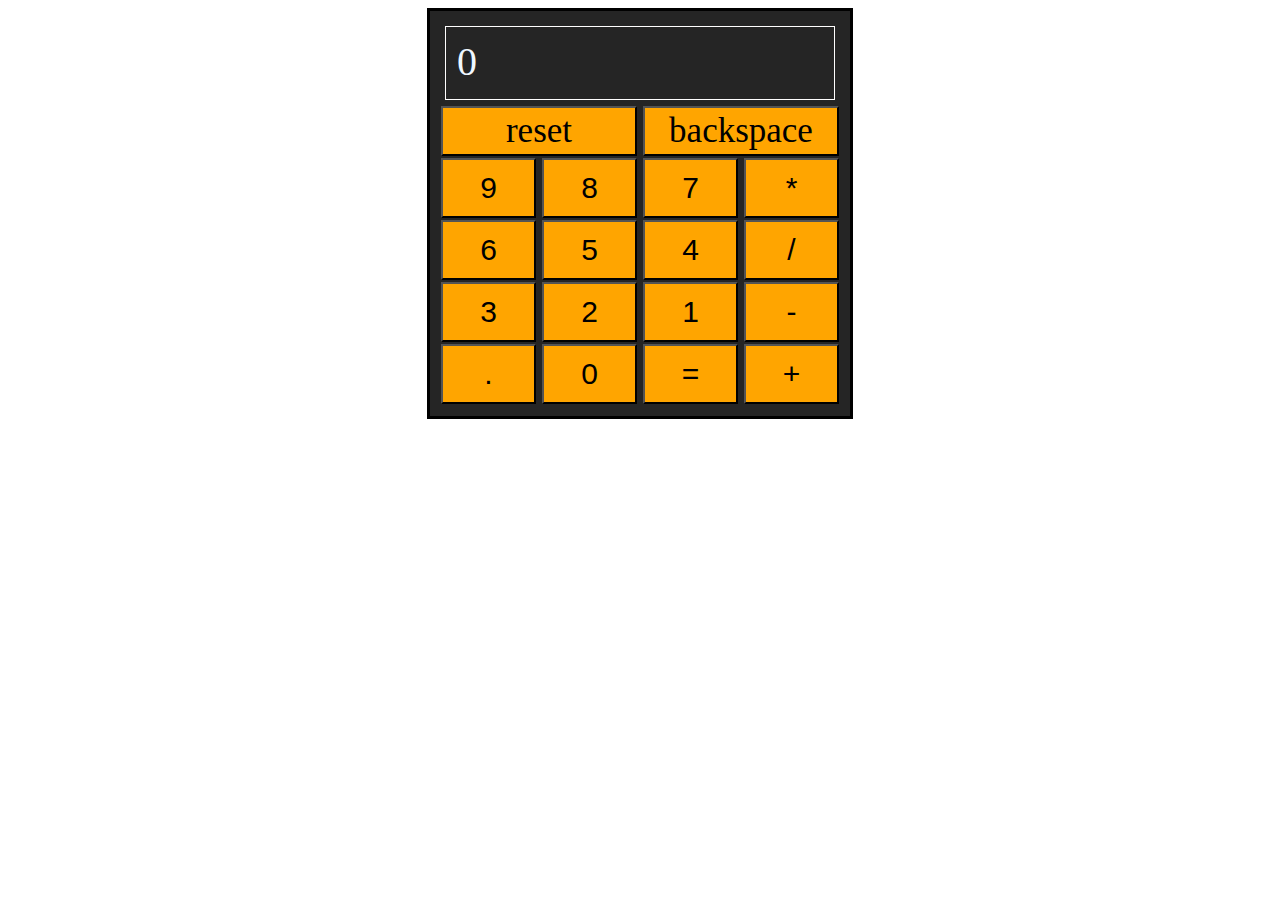
<file: calculator/new.html>
<!DOCTYPE html>
<html lang="en">
<head>
    <meta charset="UTF-8">
    <meta name="viewport" content="width=device-width, initial-scale=1.0">
    <title>
        Calculator
    </title>
    <style>
        body{
            display:flex;
            justify-content: center;
        }
        .num{
            display:flex;
        }
        button{
            width:21%;
            margin:1px;
        }
        .screen{
            border:solid 1px rgb(255, 254, 254);
            padding:1px;
            margin:5px
        }
        .b{
            height:60px;
            width:95px;
            font-size: 30px;
            background-color: orange;
        }
        .b:hover{
            background-color: rgba(255, 166, 0, 0.699);
        }
    </style>
    <script src="calc.js"></script>
</head>
<body>
    <div style="border: solid 3px black;padding:10px;width:400px;height:385px;background-color: rgba(0, 0, 0, 0.856);"> 
        <div style="display: flex;" class="screen">
			<div id="numdisplay" style="height:50px;font-size:40px;color:aliceblue;padding:10px"><span>0</span></div>
        </div>
        <div class="new">
            <button class="b" onclick="appendToInput2(this.name)" name="reset" style="width:196px;height:50px;font-size: 35px;font-family:'Times New Roman', Times, serif;">reset</button>
            <button class="b" onclick="appendToInput2(this.name)" name="bs" style="width:196px;height:50px;font-size:35px;font-family:'Times New Roman', Times, serif;">backspace</button>
        </div>
        <div id="num">
            <button class="b" onclick="appendToInput('9')">9</button>
            <button class="b" onclick="appendToInput('8')">8</button>
            <button class="b" onclick="appendToInput('7')">7</button>
            <button  class="b" onclick="appendToInput('*')">*</button>
        </div>
        <div id="num">
            <button class="b" onclick="appendToInput('6')">6</button>
            <button  class="b"onclick="appendToInput('5')">5</button>
            <button class="b" onclick="appendToInput('4')">4</button>
            <button class="b" onclick="appendToInput('/')">/</button>
        </div>
        <div id="num">
            <button class="b" onclick="appendToInput('3')">3</button>
            <button class="b" onclick="appendToInput('2')">2</button>
            <button class="b" onclick="appendToInput('1')">1</button>
            <button class="b" onclick="appendToInput('-')">-</button>
        </div>
        <div id="num">
            <button class="b" onclick="appendToInput('.')">.</button>
            <button class="b" onclick="appendToInput('0')">0</button>
            <button class="b" onclick="appendToInput('=')">=</button>
            <button class="b" onclick="appendToInput('+')">+</button>
        </div>
    </div>
</body>
</html>
</file>
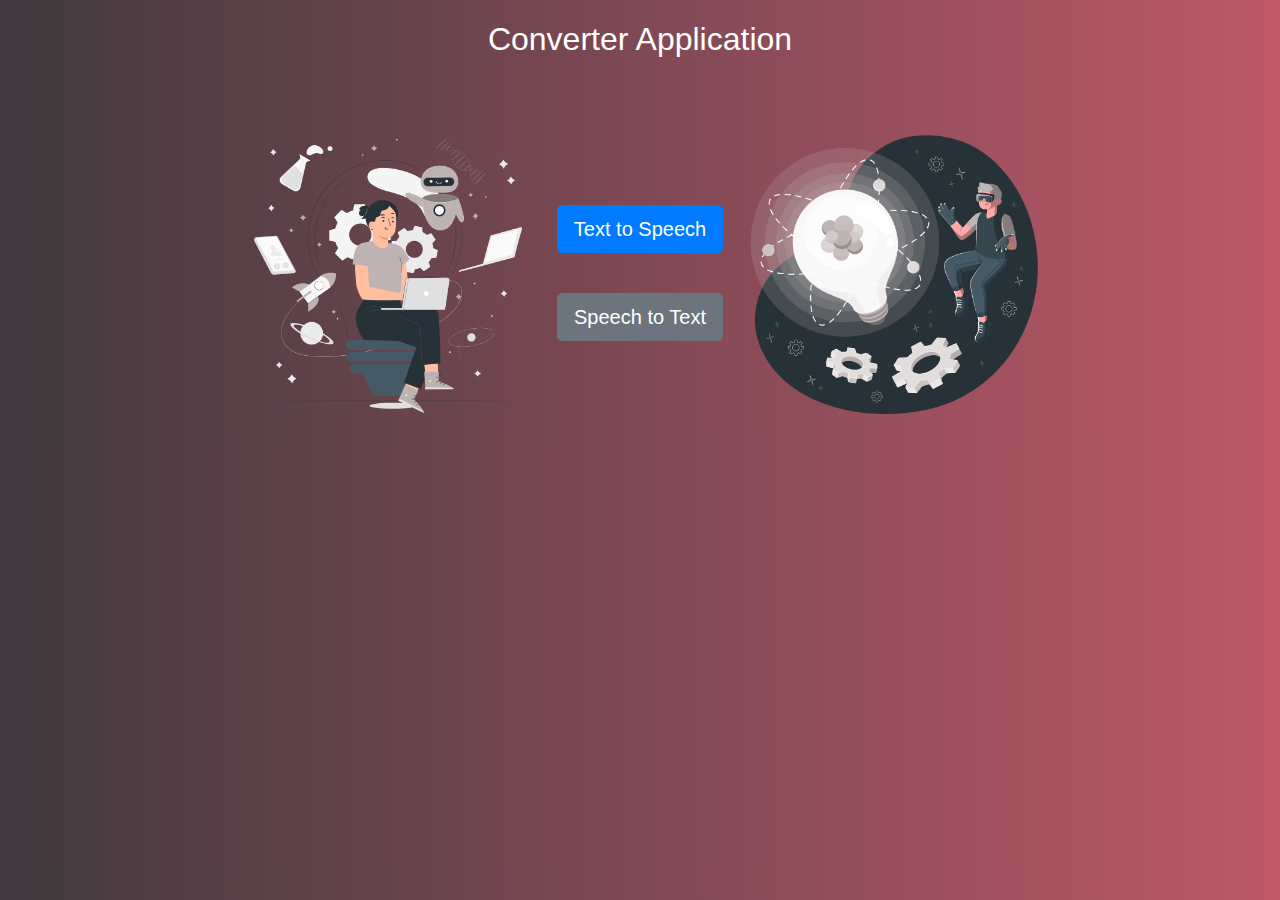
<file: converter/landing.html>
<!DOCTYPE html>
<html lang="en">
<head>
    <meta charset="UTF-8">
    <meta name="viewport" content="width=device-width, initial-scale=1.0">
    <title>Home Page</title>
    <link rel="stylesheet" href="https://cdn.jsdelivr.net/npm/bootstrap@4.0.0/dist/css/bootstrap.min.css" integrity="sha384-Gn5384xqQ1aoWXA+058RXPxPg6fy4IWvTNh0E263XmFcJlSAwiGgFAW/dAiS6JXm" crossorigin="anonymous">
</head>
<body style="width:100%;background: #114357; background-image:linear-gradient(to right, #403a3e, #be5869); height:100%">
    <div>
        <h2 style="display:flex;justify-content: center;color:white;margin-top:20px">Converter Application</h2>
    </div>
    <div style="display: flex;justify-content: center;align-items:center;margin-top:55px;padding: 10px;">
        <img src="./Innovation-pana.png" height="300px"></img>
        <div style="display: flex;justify-content:center;flex-direction: column;"> 
            <button onclick="window.location.href = 't2s.html'" style="margin:20px" class="btn btn-primary btn-lg">Text to Speech</button>
            <button onclick="window.location.href = 's2t.html'" style="margin:20px" class="btn btn-secondary btn-lg">Speech to Text</button>
        </div>
        <img src="./Innovation-amico.png" height="300px"></img>
    </div>

    <script src="https://code.jquery.com/jquery-3.2.1.slim.min.js" integrity="sha384-KJ3o2DKtIkvYIK3UENzmM7KCkRr/rE9/Qpg6aAZGJwFDMVNA/GpGFF93hXpG5KkN" crossorigin="anonymous"></script>
    <script src="https://cdn.jsdelivr.net/npm/popper.js@1.12.9/dist/umd/popper.min.js" integrity="sha384-ApNbgh9B+Y1QKtv3Rn7W3mgPxhU9K/ScQsAP7hUibX39j7fakFPskvXusvfa0b4Q" crossorigin="anonymous"></script>
    <script src="https://cdn.jsdelivr.net/npm/bootstrap@4.0.0/dist/js/bootstrap.min.js" integrity="sha384-JZR6Spejh4U02d8jOt6vLEHfe/JQGiRRSQQxSfFWpi1MquVdAyjUar5+76PVCmYl" crossorigin="anonymous"></script>
</body>
</html>
</file>
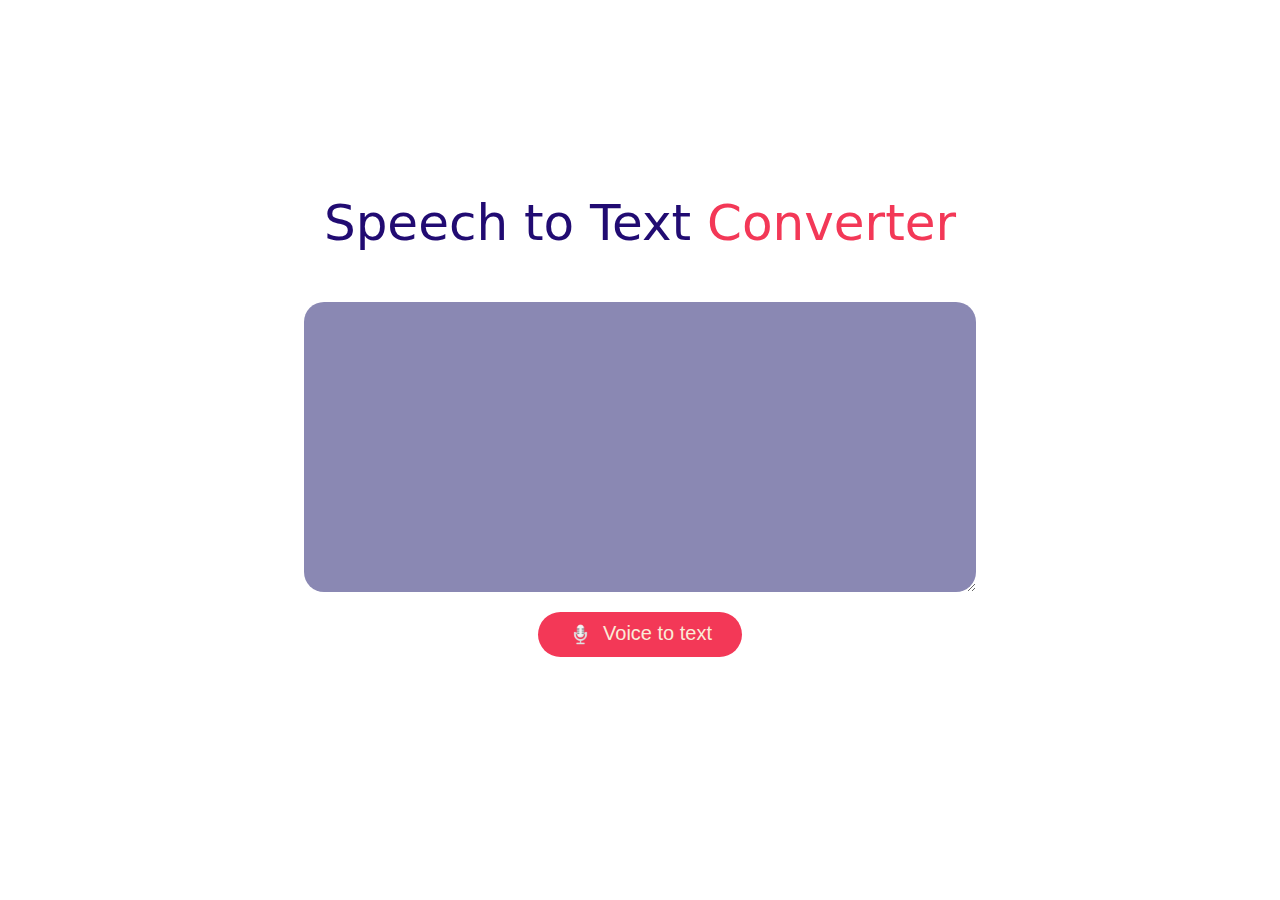
<file: converter/s2t.html>
<!DOCTYPE html>
<html lang="en">
<head>
    <meta charset="UTF-8">
    <meta name="viewport" content="width=device-width, initial-scale=1.0">
    <title>Document</title>
    <link rel="stylesheet" href="style.css">
</head>
<body>
    <div class="voice_to_text">
        <div class="hero-content">
        <h1>
            Speech to Text <span>Converter</span>
        </h1>
        <textarea id="convert_text"></textarea>
        <div class="row">
            <button id="click_to_convert"><img src="./mic.png">Voice to text</button>
        </div>
        </div>
    </div>
    <script src="script2.js"></script>
</body>
</html>
</file>
<file: converter/style.css>
body{
    margin: 0px;
}
.voice_to_text {
    min-height: 100vh;
    width: 100%;
    display: flex;
    justify-content: center;
    align-items: center;
    flex-direction: column;
    position: relative;
    background-position: center;
    background-repeat: no-repeat;
    background-size: cover;
    background-image: url(https://images.unsplash.com/photo-1572985025058-f27aeca1b8bf?q=80&w=1171&auto=format&fit=crop&ixlib=rb-4.0.3&ixid=M3wxMjA3fDB8MHxwaG90by1wYWdlfHx8fGVufDB8fHx8fA%3D%3D);
}

.voice_to_text::before {
    content: '';
    position: absolute;
    top: 0;
    left: 0;
    width: 100%;
    height: 100%;
    background-color: rgba(255, 255, 255, 0.39); /* Adjust the color and opacity of the overlay */
    backdrop-filter: blur(1px); /* Apply blur to the overlay */
}

.hero-content {
    position: relative; /* Ensure hero content is positioned relative to the hero div */
    z-index: 1; /* Ensure hero content is above the overlay */
    color: rgb(0, 0, 0); /* Text color */
    display: flex;
    justify-content: center;
    align-items: center;
    flex-direction: column;
    font-family:system-ui, -apple-system, BlinkMacSystemFont, 'Segoe UI', Roboto, Oxygen, Ubuntu, Cantarell, 'Open Sans', 'Helvetica Neue', sans-serif
}
.voice_to_text h1 {
    font-size: 50px;
    font-weight: 500;
    margin-top: -50px;
    margin-bottom: 50px;
    color:rgb(33, 11, 114)
}
.voice_to_text span{
    color:rgb(243, 56, 87)
}
textarea{
    width:100%;
    height:250px;
    background: #413d849d;
    color:white;
    font-size: 15px;
    border: 0px;
    outline:0px;
    padding:20px;
    border-radius: 20px;
    font-family: 'Trebuchet MS', 'Lucida Sans Unicode', 'Lucida Grande', 'Lucida Sans', Arial, sans-serif;
}
textarea::placeholder{
    color:rgba(240, 248, 255, 0.712)
}
.row{
    width:600px;
    display:flex;
    align-items: center;
    gap:20px;
    margin-top: 20px;
    justify-content: center;
}
button{
    background-color:rgb(243, 56, 87) ;
    color:antiquewhite;
    font-size: 20px;
    padding:10px 30px;
    border:0px;
    outline:0px;
    cursor: pointer;
    display: flex;
    border-radius: 500px;
}
img{
    height:25px;
    margin-right: 10px;
}
select{
    flex:1;
    color:white;
    background-color: #403d84;
    height:42px;
    padding: 0px 10px;
    border:0;
    border-radius: 50px;
    
}
</file>
